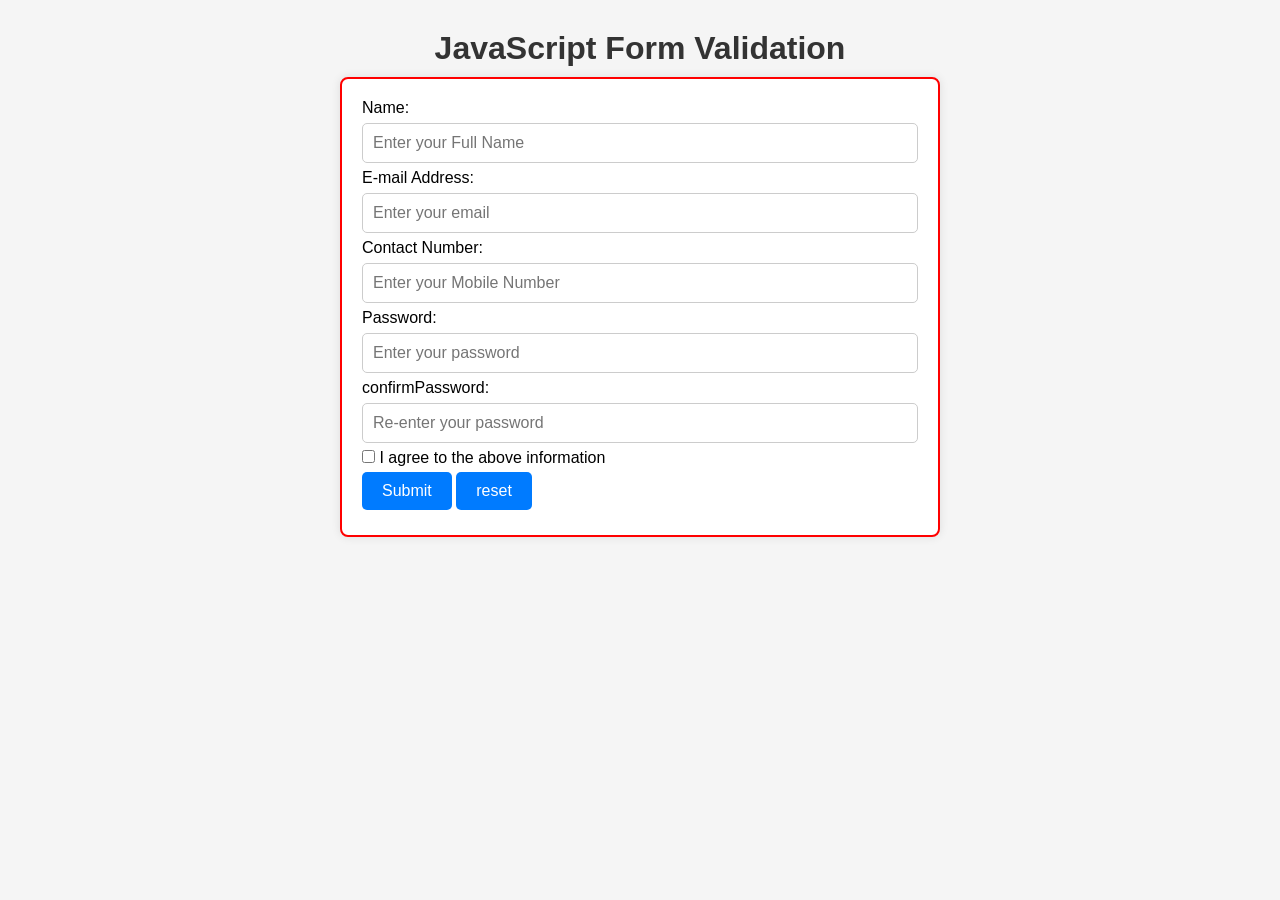
<file: index.html>
<!DOCTYPE html>
<html lang="en">
<head>
    <meta charset="UTF-8">
    <meta name="viewport" content="width=device-width, initial-scale=1.0">
    <title>javascript form validation</title>
    <link rel="stylesheet" href="style.css">
     <script src="script.js"></script>
</head>
<body>
    <h1>JavaScript Form Validation</h1>
    <form action="success.html" method="get" onsubmit=" return data()">
        <label for="name">Name:</label>
        <input type="text" id="Name" name="name" placeholder="Enter your Full Name">
        <label for="email">E-mail Address:</label>
        <input type="email" id="email" name="Email" placeholder="Enter your email">
        <label for="number">Contact Number:</label>
        <input type="tel" id="contact" name="contact" placeholder="Enter your Mobile Number">
        <label for="password">Password:</label>
        <input type="password" id="password" name="Password" placeholder="Enter your password">
        <label for="confirmPassword">confirmPassword:</label>
        <input type="password" id="confirmPassword" name="confirmPassword" placeholder="Re-enter your password">
        <input type="checkbox" id="agree" name="Agree" />
        <label for="agree">I agree to the above information</label>
        <p class="btns">
         <input type="submit" value="Submit" name="Submit" /> 
         <input type="reset" value="reset" name="reset" /> 
        </p>
        
    </form>
</body>
</html>
</file>
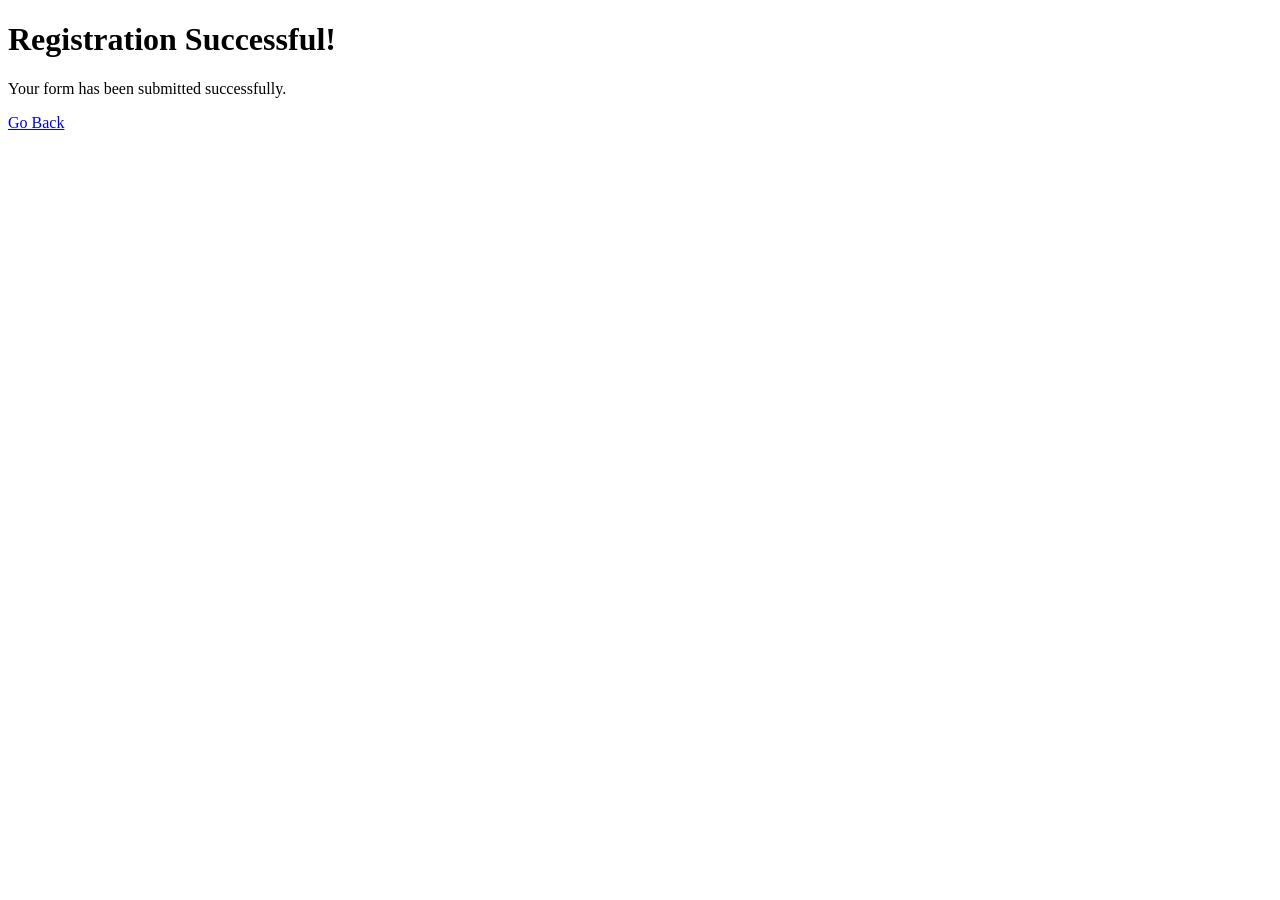
<file: success.html>
<!DOCTYPE html>
<html lang="en">
<head>
    <meta charset="UTF-8">
    <meta name="viewport" content="width=device-width, initial-scale=1.0">
    <title>success</title>
</head>
<body>
     <h1>Registration Successful!</h1>
    <p>Your form has been submitted successfully.</p>

       <a href="index.html">Go Back</a>
</body>
</html>
</file>
<file: style.css>
*{
    margin: 0;
    padding: 0;
    box-sizing: border-box;
}
        body {
            font-family: Arial, sans-serif;
            background-color: #f5f5f5;
        }


        h1 {
            /* border: 2px solid red; */
            margin-top: 30px;
            text-align: center;
            color: #333;
        }

    form {
     border: 2px solid red;
     max-width: 600px;
     margin: 10px auto;
     padding: 20px;
     background-color: #fff;
     border-radius: 8px;
     box-shadow: 0 0 10px rgba(0, 0, 0, 0.1);
    }
     
        input[type="text"],
        input[type="password"],
        input[type="tel"],
        input[type="email"],
        input[tpe="password"]{
            width: 100%;
            padding: 10px;
            margin: 6px 0;
            border: 1px solid #ccc;
            border-radius: 5px;
            box-sizing: border-box;
            font-size: 16px;
       }

        input[type="checkbox"],
        input[type="submit"],
        input[type="reset"] 
        {
            background-color: #007bff;
            color: #fff;
            border: none;
            border-radius: 5px;
            padding: 10px 20px;
            cursor: pointer;
            font-size: 16px;
        }
        
        .btns{
            margin: 5px 0;
        }
</file>
